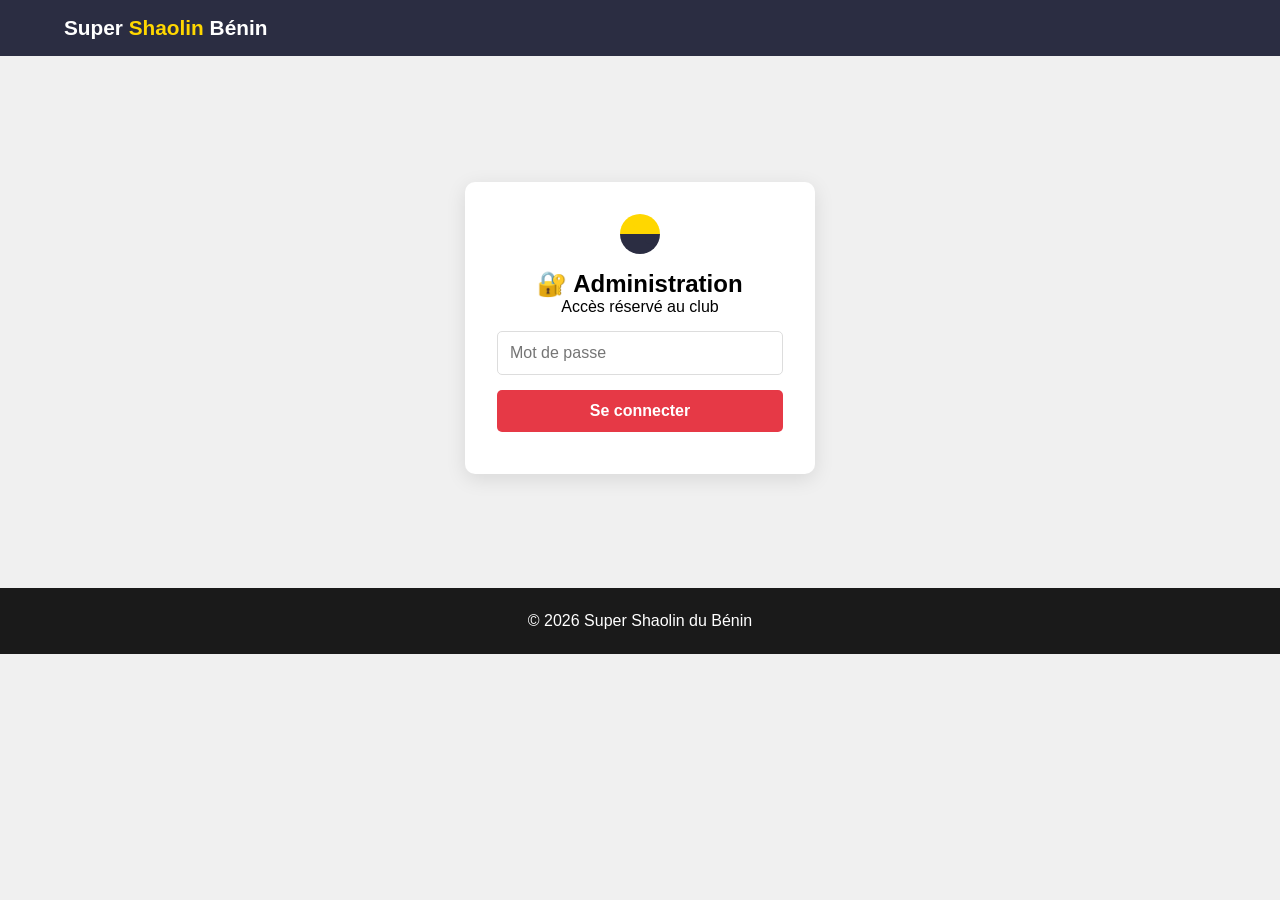
<file: blog/admin.html>
<!DOCTYPE html>
<html lang="fr">
<head>
    <meta charset="UTF-8">
    <meta name="viewport" content="width=device-width, initial-scale=1.0">
    <title>Super Shaolin Bénin | Administration</title>
    <link rel="stylesheet" href="https://cdnjs.cloudflare.com/ajax/libs/font-awesome/6.0.0/css/all.min.css">
    <style>
        * { margin: 0; padding: 0; box-sizing: border-box; }
        body { font-family: 'Segoe UI', sans-serif; background: #f0f0f0; }
        .header {
            background: #2B2D42;
            color: white;
            padding: 1rem 5%;
            position: fixed;
            width: 100%;
            top: 0;
            z-index: 1000;
        }
        .logo a { color: white; text-decoration: none; font-size: 1.3rem; font-weight: bold; }
        .logo span { color: #FFD700; }
        .admin-container { max-width: 1000px; margin: 100px auto 0; padding: 2rem; }
        .login-box {
            max-width: 350px;
            margin: 50px auto;
            background: white;
            padding: 2rem;
            border-radius: 10px;
            text-align: center;
            box-shadow: 0 5px 20px rgba(0,0,0,0.1);
        }
        .login-box input {
            width: 100%;
            padding: 12px;
            margin: 15px 0;
            border: 1px solid #ddd;
            border-radius: 5px;
            font-size: 1rem;
        }
        .login-box button {
            background: #E63946;
            color: white;
            border: none;
            padding: 12px;
            border-radius: 5px;
            cursor: pointer;
            width: 100%;
            font-size: 1rem;
            font-weight: bold;
        }
        .login-box button:hover { background: #c1121f; }
        .error { color: red; margin-top: 10px; }
        .admin-panel {
            display: none;
            background: white;
            padding: 2rem;
            border-radius: 10px;
            box-shadow: 0 5px 20px rgba(0,0,0,0.1);
        }
        .admin-header {
            display: flex;
            justify-content: space-between;
            align-items: center;
            margin-bottom: 2rem;
            padding-bottom: 1rem;
            border-bottom: 2px solid #eee;
        }
        .btn-add {
            background: #E63946;
            color: white;
            border: none;
            padding: 10px 20px;
            border-radius: 5px;
            cursor: pointer;
            margin-bottom: 20px;
        }
        .article-form {
            display: none;
            background: #f9f9f9;
            padding: 1.5rem;
            margin-bottom: 20px;
            border-radius: 10px;
            border: 1px solid #ddd;
        }
        .article-form input, .article-form select, .article-form textarea {
            width: 100%;
            padding: 10px;
            margin-bottom: 10px;
            border: 1px solid #ddd;
            border-radius: 5px;
            font-family: inherit;
        }
        .article-form textarea { height: 120px; resize: vertical; }
        .upload-area {
            border: 2px dashed #FFD700;
            padding: 1rem;
            text-align: center;
            cursor: pointer;
            margin-bottom: 10px;
            background: #fff9e6;
            border-radius: 5px;
        }
        .image-preview { display: flex; flex-wrap: wrap; gap: 10px; margin-bottom: 10px; }
        .preview { width: 80px; height: 80px; object-fit: cover; border-radius: 5px; border: 2px solid #FFD700; }
        .btn-submit {
            background: #E63946;
            color: white;
            border: none;
            padding: 10px 20px;
            border-radius: 5px;
            cursor: pointer;
        }
        .admin-article-item {
            background: #f9f9f9;
            padding: 1rem;
            margin-bottom: 10px;
            border-radius: 8px;
            display: flex;
            justify-content: space-between;
            align-items: center;
            flex-wrap: wrap;
        }
        .btn-edit, .btn-delete {
            background: none;
            border: none;
            cursor: pointer;
            font-size: 1.2rem;
            margin-left: 10px;
        }
        .btn-edit { color: #FFD700; }
        .btn-delete { color: #E63946; }
        .logout-btn { background: #ddd; border: none; padding: 5px 15px; border-radius: 5px; cursor: pointer; }
        .footer { background: #1a1a1a; color: white; text-align: center; padding: 1.5rem; margin-top: 2rem; }
        .yin-yang {
            width: 40px;
            height: 40px;
            border-radius: 50%;
            background: linear-gradient(to bottom, #FFD700 50%, #2B2D42 50%);
            position: relative;
            margin: 0 auto 1rem;
            animation: rotate 10s linear infinite;
        }
        .yin-yang::before, .yin-yang::after { content: ''; position: absolute; width: 25%; height: 25%; border-radius: 50%; }
        .yin-yang::before { top: 25%; left: 0; background: #FFD700; transform: translateX(50%); }
        .yin-yang::after { bottom: 25%; right: 0; background: #2B2D42; transform: translateX(-50%); }
        @keyframes rotate { from { transform: rotate(0deg); } to { transform: rotate(360deg); } }
        @media (max-width: 768px) { .admin-container { padding: 1rem; margin-top: 80px; } }
    </style>
</head>
<body>
    <header class="header">
        <div class="logo">
            <a href="../index.html">Super <span>Shaolin</span> Bénin</a>
        </div>
    </header>

    <div class="admin-container">
        <div id="loginSection">
            <div class="login-box">
                <div class="yin-yang"></div>
                <h2>🔐 Administration</h2>
                <p>Accès réservé au club</p>
                <input type="password" id="adminPassword" placeholder="Mot de passe">
                <button id="loginBtn">Se connecter</button>
                <div id="loginError" class="error"></div>
            </div>
        </div>
        
        <div id="adminPanel" class="admin-panel">
            <div class="admin-header">
                <h2>👑 Espace administration</h2>
                <button id="logoutBtn" class="logout-btn">🚪 Déconnexion</button>
            </div>
            <button id="showAddFormBtn" class="btn-add">+ Nouvel article</button>
            <div id="articleForm" class="article-form">
                <h3 id="formTitle">📝 Publier un article</h3>
                <input type="text" id="articleTitle" placeholder="Titre">
                <select id="articleCategory">
                    <option value="Festival">🎪 Festivals</option>
                    <option value="Championnat">🏆 Championnats</option>
                    <option value="Stage">🏋️ Stages</option>
                    <option value="Spectacle">🎭 Spectacle</option>
                    <option value="Démonstration">🥋 Démonstrations</option>
                    <option value="Entraînement">🤸 Entraînements</option>
                    <option value="Événement">📅 Événements</option>
                    <option value="Info">📢 Informations</option>
                    <option value="Autre">📰 Autres</option>
                </select>
                <div class="upload-area" id="uploadArea">
                    📸 Cliquez pour ajouter des photos
                    <input type="file" id="imageInput" multiple accept="image/*" style="display:none">
                </div>
                <div id="imagePreview" class="image-preview"></div>
                <textarea id="articleExcerpt" placeholder="Résumé" rows="3"></textarea>
                <textarea id="articleContent" placeholder="Contenu" rows="6"></textarea>
                <input type="hidden" id="editArticleId">
                <button id="saveArticleBtn" class="btn-submit">💾 Publier</button>
                <button id="cancelFormBtn" style="margin-top:10px; background:#ddd; border:none; padding:8px; border-radius:5px; cursor:pointer;">Annuler</button>
            </div>
            <h3>📰 Articles publiés</h3>
            <div id="articlesList">Chargement...</div>
        </div>
    </div>

    <footer class="footer">
        <p>© 2026 Super Shaolin du Bénin</p>
    </footer>

    <script>
        // Version simplifiée - Stockage local (pas de Supabase pour éviter l'erreur)
        const STORAGE_KEY = 'supershaolin_articles';
        const ADMIN_PASSWORD = 'Shaolin2025';
        let currentImages = [];
        
        function getArticles() {
            const articles = localStorage.getItem(STORAGE_KEY);
            return articles ? JSON.parse(articles) : [];
        }
        
        function saveArticles(articles) {
            localStorage.setItem(STORAGE_KEY, JSON.stringify(articles));
        }
        
        function initData() {
            if (!localStorage.getItem(STORAGE_KEY)) {
                const initialArticles = [
                    {
                        id: 1,
                        title: "Festival International des Arts Martiaux 2025",
                        excerpt: "Le Super Shaolin Bénin participera au Festival International des Arts Martiaux à Cotonou.",
                        content: "Le Festival International des Arts Martiaux se tiendra du 15 au 20 mai 2025 au Stade de l'Amitié de Cotonou. Le Super Shaolin Bénin y participera avec une délégation de 20 athlètes.",
                        images: [],
                        category: "Festival",
                        date: new Date().toISOString(),
                        author: "Super Shaolin Bénin",
                        views: 0
                    }
                ];
                localStorage.setItem(STORAGE_KEY, JSON.stringify(initialArticles));
            }
        }
        
        function displayArticlesList() {
            const articles = getArticles();
            const container = document.getElementById('articlesList');
            if (articles.length === 0) {
                container.innerHTML = '<p style="text-align:center; padding:2rem;">📭 Aucun article</p>';
                return;
            }
            container.innerHTML = articles.sort((a,b) => new Date(b.date) - new Date(a.date)).map(article => `
                <div class="admin-article-item">
                    <div>
                        <strong>${escapeHtml(article.title)}</strong><br>
                        <small>${article.category} - ${new Date(article.date).toLocaleDateString()}</small>
                        ${article.images && article.images[0] ? `<div><img src="${article.images[0]}" style="width:40px; height:40px; object-fit:cover; margin-top:5px; border-radius:5px;"></div>` : ''}
                    </div>
                    <div>
                        <button class="btn-edit" onclick="editArticle(${article.id})">✏️</button>
                        <button class="btn-delete" onclick="deleteArticle(${article.id})">🗑️</button>
                    </div>
                </div>
            `).join('');
        }
        
        window.editArticle = function(id) {
            const articles = getArticles();
            const article = articles.find(a => a.id === id);
            if (article) {
                document.getElementById('editArticleId').value = article.id;
                document.getElementById('articleTitle').value = article.title;
                document.getElementById('articleCategory').value = article.category;
                document.getElementById('articleExcerpt').value = article.excerpt;
                document.getElementById('articleContent').value = article.content;
                currentImages = article.images || [];
                updatePreview();
                document.getElementById('formTitle').innerHTML = '✏️ Modifier l\'article';
                document.getElementById('saveArticleBtn').innerHTML = '💾 Mettre à jour';
                document.getElementById('articleForm').style.display = 'block';
            }
        };
        
        window.deleteArticle = function(id) {
            if (confirm('Supprimer cet article ?')) {
                let articles = getArticles();
                articles = articles.filter(a => a.id !== id);
                saveArticles(articles);
                displayArticlesList();
                alert('✅ Article supprimé');
            }
        };
        
        const uploadArea = document.getElementById('uploadArea');
        const imageInput = document.getElementById('imageInput');
        uploadArea.addEventListener('click', () => imageInput.click());
        imageInput.addEventListener('change', (e) => {
            const files = Array.from(e.target.files);
            files.forEach(file => {
                if (file.type.startsWith('image/')) {
                    const reader = new FileReader();
                    reader.onload = (event) => {
                        currentImages.push(event.target.result);
                        updatePreview();
                    };
                    reader.readAsDataURL(file);
                }
            });
        });
        
        function updatePreview() {
            const container = document.getElementById('imagePreview');
            if (currentImages.length === 0) {
                container.innerHTML = '';
                return;
            }
            container.innerHTML = currentImages.map((img, i) => `
                <div style="position:relative; display:inline-block;">
                    <img src="${img}" class="preview">
                    <span onclick="removeImage(${i})" style="position:absolute; top:-8px; right:-8px; background:red; color:white; border-radius:50%; width:20px; height:20px; display:flex; align-items:center; justify-content:center; cursor:pointer; font-size:12px;">×</span>
                </div>
            `).join('');
        }
        
        window.removeImage = function(index) {
            currentImages.splice(index, 1);
            updatePreview();
        };
        
        function resetForm() {
            document.getElementById('editArticleId').value = '';
            document.getElementById('articleTitle').value = '';
            document.getElementById('articleCategory').value = 'Festival';
            document.getElementById('articleExcerpt').value = '';
            document.getElementById('articleContent').value = '';
            currentImages = [];
            updatePreview();
            document.getElementById('formTitle').innerHTML = '📝 Publier un article';
            document.getElementById('saveArticleBtn').innerHTML = '💾 Publier';
            document.getElementById('articleForm').style.display = 'none';
        }
        
        function saveArticle() {
            const id = document.getElementById('editArticleId').value;
            const title = document.getElementById('articleTitle').value.trim();
            const category = document.getElementById('articleCategory').value;
            const excerpt = document.getElementById('articleExcerpt').value.trim();
            const content = document.getElementById('articleContent').value.trim();
            
            if (!title || !excerpt || !content) {
                alert('❌ Remplissez tous les champs');
                return;
            }
            
            const articles = getArticles();
            
            if (id) {
                const index = articles.findIndex(a => a.id == id);
                if (index !== -1) {
                    articles[index] = { ...articles[index], title, category, excerpt, content, images: [...currentImages] };
                    saveArticles(articles);
                    alert('✅ Article modifié');
                }
            } else {
                const newArticle = {
                    id: Date.now(),
                    title, category, excerpt, content,
                    images: [...currentImages],
                    date: new Date().toISOString(),
                    author: 'Super Shaolin Bénin',
                    views: 0
                };
                articles.push(newArticle);
                saveArticles(articles);
                alert('✅ Article publié');
            }
            resetForm();
            displayArticlesList();
        }
        
        function escapeHtml(text) {
            if (!text) return '';
            const div = document.createElement('div');
            div.textContent = text;
            return div.innerHTML;
        }
        
        // AUTHENTIFICATION
        document.getElementById('loginBtn').onclick = function() {
            const pwd = document.getElementById('adminPassword').value;
            if (pwd === ADMIN_PASSWORD) {
                localStorage.setItem('admin_logged_in', 'true');
                document.getElementById('loginSection').style.display = 'none';
                document.getElementById('adminPanel').style.display = 'block';
                initData();
                displayArticlesList();
            } else {
                document.getElementById('loginError').innerHTML = '❌ Mot de passe incorrect';
            }
        };
        
        document.getElementById('logoutBtn').onclick = function() {
            localStorage.removeItem('admin_logged_in');
            document.getElementById('loginSection').style.display = 'block';
            document.getElementById('adminPanel').style.display = 'none';
            document.getElementById('adminPassword').value = '';
        };
        
        document.getElementById('showAddFormBtn').onclick = function() {
            resetForm();
            document.getElementById('articleForm').style.display = 'block';
        };
        
        document.getElementById('cancelFormBtn').onclick = resetForm;
        document.getElementById('saveArticleBtn').onclick = saveArticle;
        
        // Vérifier si déjà connecté
        if (localStorage.getItem('admin_logged_in') === 'true') {
            document.getElementById('loginSection').style.display = 'none';
            document.getElementById('adminPanel').style.display = 'block';
            initData();
            displayArticlesList();
        }
    </script>
</body>
</html>
</file>
